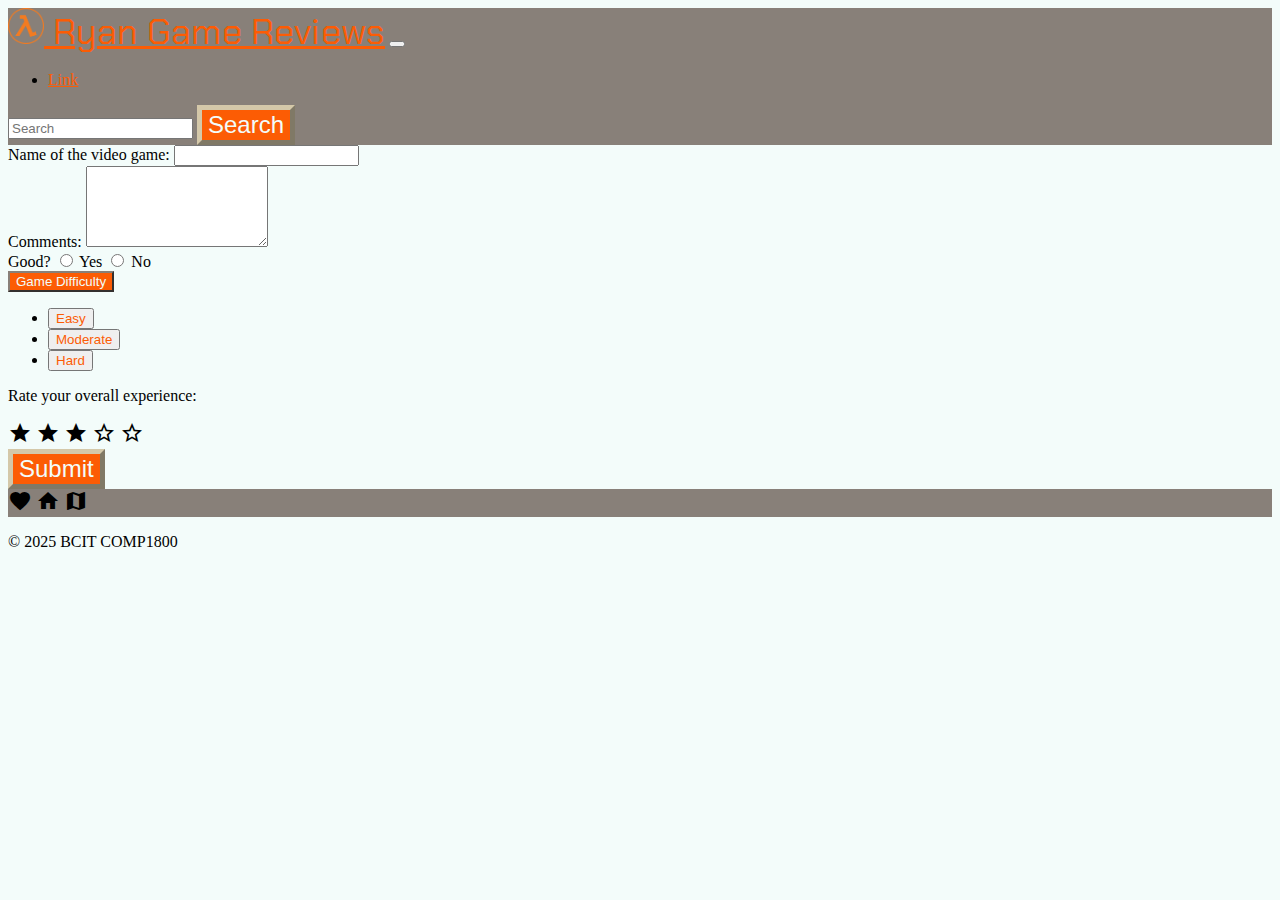
<file: review.html>
<!DOCTYPE html>
<html lang="en">

<head>
	<title>My BCIT Project</title>
	<meta name="comp1800 template" content="My 1800 App">

	<!-- Required meta tags -->
	<meta charset="utf-8">
	<meta name="viewport" content="width=device-width, initial-scale=1">

	<!-- Bootstrap Library CSS CDN go here -->
	<link href="https://cdn.jsdelivr.net/npm/bootstrap@5.3.2/dist/css/bootstrap.min.css" rel="stylesheet"
		integrity="sha384-T3c6CoIi6uLrA9TneNEoa7RxnatzjcDSCmG1MXxSR1GAsXEV/Dwwykc2MPK8M2HN" crossorigin="anonymous">

	<!-- Boostrap Library JS CDN  go here -->
	<script src="https://cdn.jsdelivr.net/npm/bootstrap@5.3.2/dist/js/bootstrap.bundle.min.js"
		integrity="sha384-C6RzsynM9kWDrMNeT87bh95OGNyZPhcTNXj1NW7RuBCsyN/o0jlpcV8Qyq46cDfL" crossorigin="anonymous">
		</script>

	<!-- Other libraries go here -->
	<!--<link rel="preconnect" href="https://fonts.googleapis.com">-->
	<!--<link rel="preconnect" href="https://fonts.gstatic.com" crossorigin>-->
	<link rel="preconnect" href="https://fonts.googleapis.com">
	<link rel="preconnect" href="https://fonts.gstatic.com" crossorigin>
	<link
		href="https://fonts.googleapis.com/css2?family=Chakra+Petch:ital,wght@0,300;0,400;0,500;0,600;0,700;1,300;1,400;1,500;1,600;1,700&display=swap"
		rel="stylesheet">

	<!-- Google Icons (Material Design)-->
	<link href="https://fonts.googleapis.com/icon?family=Material+Icons" rel="stylesheet">

	<!-- Link to styles of your own -->
	<link rel="stylesheet" href="./styles/style.css">
</head>

<body>
	<!------------------------------>
	<!-- Your HTML Layout go here -->
	<!------------------------------>

	<nav class="navbar navbar-expand-lg navbar-light bg-info">
		<div class="container-fluid">
			<a class="navbar-brand" href="#">
				<img src="./images/image.png" height="36">
				Ryan Game Reviews</a>
			<button class="navbar-toggler" type="button" data-bs-toggle="collapse" data-bs-target="#navbarSupportedContent"
				aria-controls="navbarSupportedContent" aria-expanded="false" aria-label="Toggle navigation">
				<span class="navbar-toggler-icon"></span>
			</button>
			<div class="collapse navbar-collapse" id="navbarSupportedContent">
				<ul class="navbar-nav me-auto mb-2 mb-lg-0">
					<li class="nav-item">
						<a class="nav-link" href="#">Link</a>
					</li>
				</ul>
				<form class="d-flex">
					<input class="form-control me-2" type="search" placeholder="Search" aria-label="Search">
					<button class="btn btn-primary" type="submit">Search</button>
				</form>
			</div>
		</div>
	</nav>

	<form class="container">
		<div class="card-body form-group">
			<label for="game-name">Name of the video game:</label>
			<input type="text" id="game-nme" class="form-control">
		</div>

		<div class="card-body form-group mb-3 mt-3">
			<label for="comment">Comments:</label>
			<textarea class="form-control" rows="5" id="comment" name="text"></textarea>
		</div>

		<div class="card-body form-group">
			<div id="group">
				<label style="width: 100px;">Good?</label>
				<input type="radio" value="val1" name="mud">
				<label style="width: 50px;">Yes</label>
				<input type="radio" value="val2" name="mud">
				<label style="width: 50px;">No</label>
			</div>
		</div>

		<div class="card-body form-group dropdown">
			<button class="btn btn-secondary dropdown-toggle" type="button" id="dropdownMenu" data-bs-toggle="dropdown"
				aria-expanded="false">
				Game Difficulty
			</button>
			<ul class="dropdown-menu" aria-labelledby="dropdownMenu2">
				<li><button class="dropdown-item" type="button" id="leveleasy">Easy</button></li>
				<li><button class="dropdown-item" type="button" id="levelmoderate">Moderate</button></li>
				<li><button class="dropdown-item" type="button" id="levelhard">Hard</button></li>
			</ul>
		</div>

		<div class="card-body">
			<p>Rate your overall experience:</p>
			<span class="material-icons" id="star1">star</span>
			<span class="material-icons" id="star2">star</span>
			<span class="material-icons" id="star3">star</span>
			<span class="material-icons" id="star4">star_outline</span>
			<span class="material-icons" id="star5">star_outline</span>
		</div>

		<div class="card-body d-grid gap-2">
			<button id="submit" class="btn btn-primary" type="button">Submit</button>
		</div>
	</form>

	<footer class="navbar justify-content-evenly bg-info fixed-bottom">
		<div class="container py-3">
			<span class="material-icons">favorite</span>
			<span class="material-icons">home</span>
			<span class="material-icons">map</span>
		</div>
	</footer>

	<!-- copyright footer -->
	<footer class="d-flex flex-wrap justify-content-between align-items-center py-3 my-4 border-top">
		<p class="col-md-4 mb-0 text-muted">&copy; 2025 BCIT COMP1800</p>
		<a href="/"
			class="col-md-4 d-flex align-items-center justify-content-center mb-3 mb-md-0 me-md-auto link-dark text-decoration-none">
			<svg class="bi me-2" width="40" height="32">
				<use xlink:href="#bootstrap" />
			</svg>
		</a>
	</footer>

	<!---------------------------------------------->
	<!-- Your own JavaScript functions go here    -->
	<!---------------------------------------------->
	<!-- Link to scripts of your own -->
	<!-- <script src="./scripts/script.js"></script> -->

</body>

</html>
</file>
<file: styles/style.css>
/* New Color Palette:
* Lightest (Text):         #F3FCFA 			(text, contrast with dark)
* Orange (Primary):     	 #FC5C04
* Gray (Secondary):  			 #888079			(canvas background)
* Accent:      						 #D4C8A9
*/

.bg-info {
	background-color: #888079 !important;
}

.navbar-light .navbar-brand,
.navbar-light .navbar-nav .nav-link {
	color: #FC5C04;
}

.navbar-brand {
	font-family: 'Chakra Petch';
	font-size: 2.25rem;
}

.btn-info {
	color: #F3FCFA;
	background-color: #888079;
	border-color: #FC5C04;
}

.btn-primary {
	color: #F3FCFA;
	font-size: 150%;
	background-color: #FC5C04;
	border-color: #D4C8A9;
	border-width: thick;
}

body {
	background-color: #F3FCFA;
}

.btn-secondary {
	color: #F3FCFA;
	background-color: #FC5C04;
	border-color: #888079;
}

.btn-secondary:hover,
.btn-secondary:focus {
	color: #FC5C04;
	background-color: #888079;
	border-color: #FC5C04;
}

.dropdown-menu {
	background-color: #F3FCFA;
	border-color: #888079;
}

.dropdown-item {
	color: #FC5C04;
}

.dropdown-item:hover,
.dropdown-item:focus {
	color: #F3FCFA;
	background-color: #888079;
}
</file>
